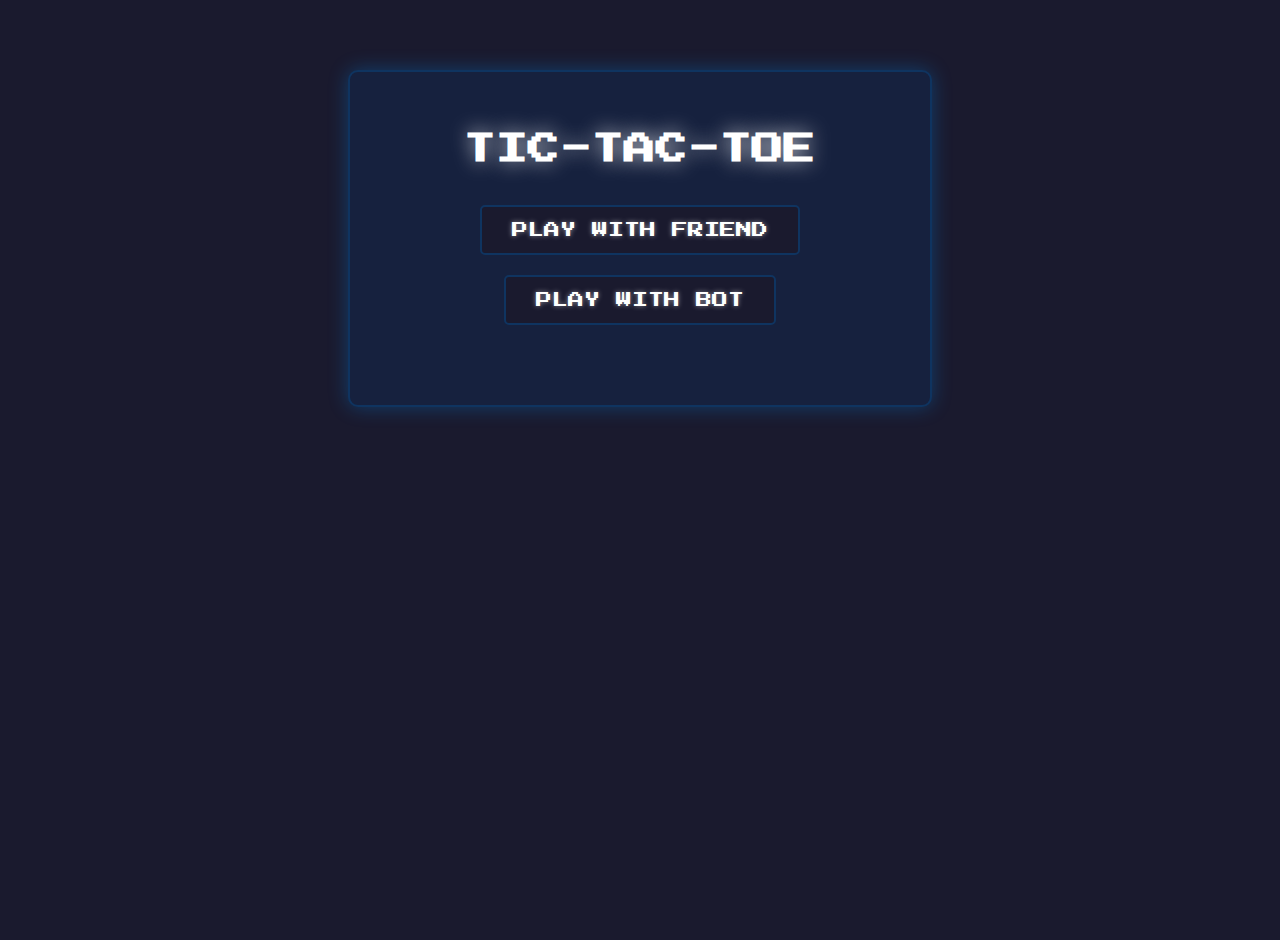
<file: index.html>
<!DOCTYPE html>
<html lang="en">
<head>
    <meta charset="UTF-8">
    <meta name="viewport" content="width=device-width, initial-scale=1.0">
    <title>Arcade Tic-Tac-Toe</title>
    <link rel="stylesheet" href="style.css">
</head>
<body>
    <div class="entry-page" id="entryPage">
        <h1>TIC-TAC-TOE</h1>
        <div class="mode-selection">
            <button class="mode-btn" onclick="startGame('friend')">PLAY WITH FRIEND</button>
            <button class="mode-btn" onclick="startGame('bot')">PLAY WITH BOT</button>
        </div>
    </div>

    <div class="game-container" id="gameContainer">
        <h1>TIC-TAC-TOE</h1>
        <div class="score-board">
            <div class="score">PLAYER X: <span id="scoreX">0</span></div>
            <div class="score">PLAYER O: <span id="scoreO">0</span></div>
        </div>
        <div class="player-turn" id="playerTurn"></div>
        <div class="board" id="board"></div>
        <div class="message" id="message"></div>
        <button class="reset-btn" onclick="resetGame()">NEW GAME</button>
    </div>

    <div class="win-message" id="winMessage">
        <h2 id="winMessageText"></h2>
        <button onclick="closeWinMessage()">PLAY AGAIN</button>
        <button onclick="returnToMenu()">MAIN MENU</button>
    </div>

    <canvas id="winLineCanvas"></canvas>

    <script src="script.js"></script>
</body>
</html>
</file>
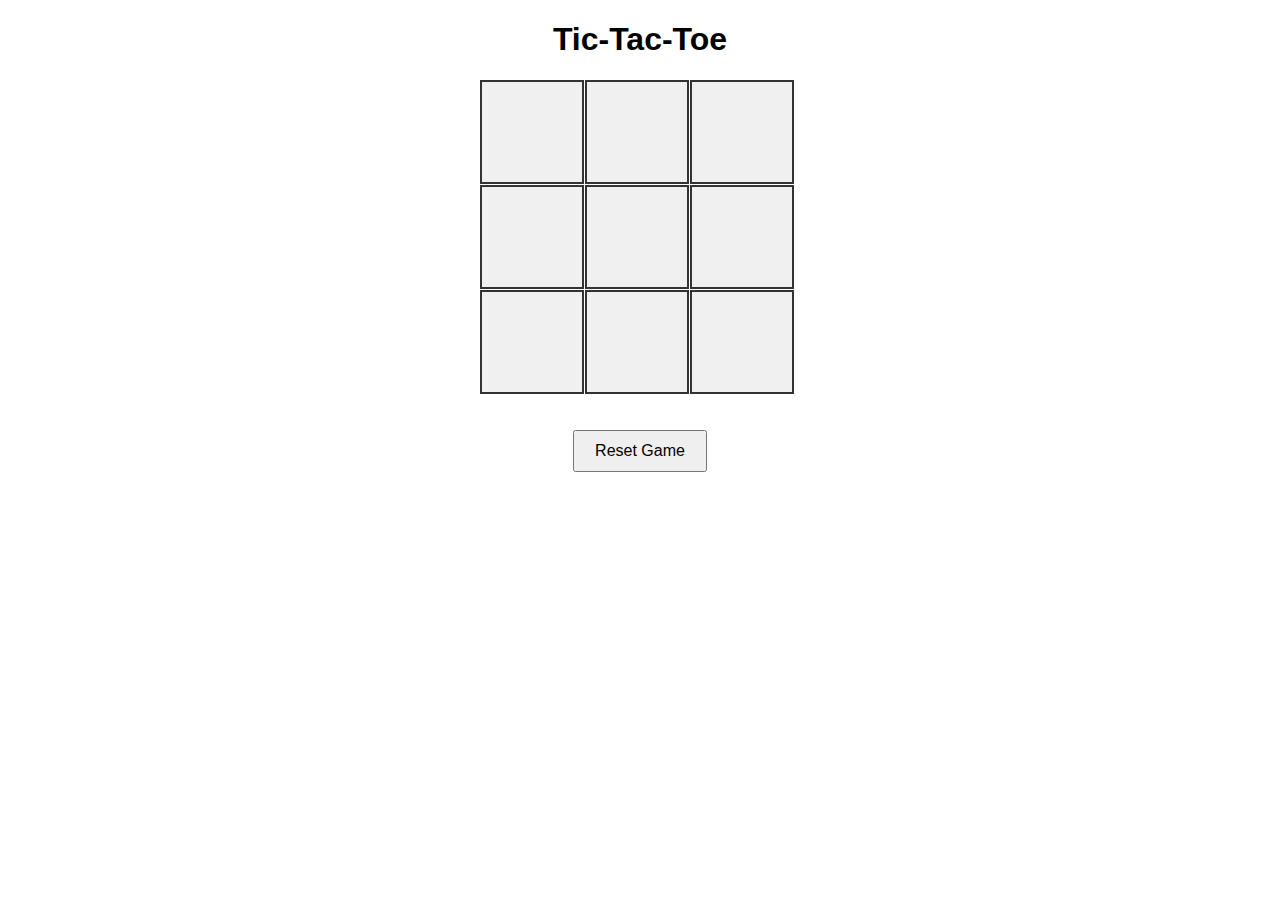
<file: TICTACTOE.html>
<!DOCTYPE html>
<html lang="en">
<head>
    <meta charset="UTF-8">
    <meta name="viewport" content="width=device-width, initial-scale=1.0">
    <title>Tic-Tac-Toe</title>
    <style>
        body {
            font-family: Arial, sans-serif;
            text-align: center;
        }
        .board {
            display: grid;
            grid-template-columns: repeat(3, 100px);
            grid-template-rows: repeat(3, 100px);
            gap: 5px;
            margin: 20px auto;
            width: 320px;
        }
        .cell {
            width: 100px;
            height: 100px;
            display: flex;
            align-items: center;
            justify-content: center;
            font-size: 2em;
            background: #f0f0f0;
            cursor: pointer;
            border: 2px solid #333;
        }
        .cell.taken {
            cursor: not-allowed;
        }
        .message {
            font-size: 1.5em;
            margin-top: 20px;
        }
        .reset-btn {
            margin-top: 20px;
            padding: 10px 20px;
            font-size: 1em;
            cursor: pointer;
        }
    </style>
</head>
<body>
    <h1>Tic-Tac-Toe</h1>
    <div class="board" id="board"></div>
    <div class="message" id="message"></div>
    <button class="reset-btn" onclick="resetGame()">Reset Game</button>

    <script>
        let currentPlayer = '✖️';
        let gameBoard = ["", "", "", "", "", "", "", "", ""];
        let gameActive = true;

        const boardElement = document.getElementById("board");
        const messageElement = document.getElementById("message");

        function createBoard() {
            boardElement.innerHTML = "";
            gameBoard.forEach((cell, index) => {
                const cellElement = document.createElement("div");
                cellElement.classList.add("cell");
                cellElement.dataset.index = index;
                cellElement.textContent = cell;
                cellElement.addEventListener("click", handleMove);
                boardElement.appendChild(cellElement);
            });
        }

        function handleMove(event) {
            if (!gameActive) return;

            const index = event.target.dataset.index;
            if (gameBoard[index] !== "") return;

            gameBoard[index] = currentPlayer;
            event.target.textContent = currentPlayer;
            event.target.classList.add("taken");

            if (checkWin()) {
                messageElement.textContent = `🎉 Player ${currentPlayer} wins!`;
                gameActive = false;
                return;
            }

            if (gameBoard.every(cell => cell !== "")) {
                messageElement.textContent = "It's a draw! 🤝";
                gameActive = false;
                return;
            }

            currentPlayer = currentPlayer === "✖️" ? "⭕" : "✖️";
        }

        function checkWin() {
            const winningCombinations = [
                [0, 1, 2], [3, 4, 5], [6, 7, 8], // Rows
                [0, 3, 6], [1, 4, 7], [2, 5, 8], // Columns
                [0, 4, 8], [2, 4, 6] // Diagonals
            ];

            return winningCombinations.some(combination => {
                const [a, b, c] = combination;
                return gameBoard[a] && gameBoard[a] === gameBoard[b] && gameBoard[a] === gameBoard[c];
            });
        }

        function resetGame() {
            gameBoard = ["", "", "", "", "", "", "", "", ""];
            gameActive = true;
            currentPlayer = "✖️";
            messageElement.textContent = "";
            createBoard();
        }

        createBoard();
    </script>
</body>
</html>
</file>
<file: style.css>
@import url('https://fonts.googleapis.com/css2?family=Press+Start+2P&display=swap');

        body {
            font-family: 'Press Start 2P', cursive;
            text-align: center;
            background: #1a1a2e;
            min-height: 100vh;
            margin: 0;
            padding: 20px;
            display: flex;
            flex-direction: column;
            align-items: center;
            color: #fff;
            text-shadow: 0 0 10px rgba(255, 255, 255, 0.5);
        }

        h1 {
            color: #fff;
            margin-bottom: 30px;
            font-size: 2em;
            text-shadow: 0 0 20px rgba(255, 255, 255, 0.7);
            animation: glow 2s ease-in-out infinite alternate;
        }

        @keyframes glow {
            from {
                text-shadow: 0 0 10px rgba(255, 255, 255, 0.5), 0 0 20px rgba(255, 255, 255, 0.5);
            }
            to {
                text-shadow: 0 0 20px rgba(255, 255, 255, 0.7), 0 0 30px rgba(255, 255, 255, 0.7);
            }
        }

        .game-container {
            background: #16213e;
            padding: 30px;
            border-radius: 10px;
            box-shadow: 0 0 20px rgba(0, 149, 255, 0.3);
            border: 2px solid #0f3460;
            display: none;
        }

        .entry-page {
            background: #16213e;
            padding: 40px;
            border-radius: 10px;
            box-shadow: 0 0 20px rgba(0, 149, 255, 0.3);
            border: 2px solid #0f3460;
            max-width: 500px;
            margin: 50px auto;
        }

        .mode-selection {
            margin: 30px 0;
        }

        .mode-btn {
            padding: 15px 30px;
            margin: 10px;
            font-size: 1em;
            border: 2px solid #0f3460;
            border-radius: 5px;
            cursor: pointer;
            background: #1a1a2e;
            color: #fff;
            transition: all 0.3s ease;
            font-family: 'Press Start 2P', cursive;
            text-shadow: 0 0 5px rgba(255, 255, 255, 0.5);
        }

        .mode-btn:hover {
            background: #0f3460;
            color: #fff;
            transform: scale(1.05);
            box-shadow: 0 0 20px rgba(0, 149, 255, 0.5);
        }

        .mode-btn.active {
            background: #0f3460;
            color: #fff;
        }

        .board {
            display: grid;
            grid-template-columns: repeat(3, 100px);
            grid-template-rows: repeat(3, 100px);
            gap: 10px;
            margin: 20px auto;
            width: 320px;
            background: #1a1a2e;
            padding: 10px;
            border-radius: 10px;
            border: 2px solid #0f3460;
        }

        .cell {
            width: 100px;
            height: 100px;
            display: flex;
            align-items: center;
            justify-content: center;
            font-size: 2.5em;
            background: #16213e;
            cursor: pointer;
            border-radius: 5px;
            transition: all 0.3s ease;
            border: 2px solid #0f3460;
            color: #fff;
        }

        .cell:hover {
            background: #0f3460;
            color: #fff;
            transform: scale(0.95);
            box-shadow: 0 0 15px rgba(0, 149, 255, 0.5);
        }

        .cell.taken {
            cursor: not-allowed;
        }

        .message {
            font-size: 1.2em;
            margin: 20px 0;
            color: #fff;
            font-weight: bold;
            text-shadow: 0 0 10px rgba(255, 255, 255, 0.5);
            min-height: 2em;
        }

        .score-board {
            display: flex;
            justify-content: space-around;
            margin: 20px 0;
            padding: 15px;
            background: #16213e;
            border-radius: 10px;
            border: 2px solid #0f3460;
        }

        .score {
            padding: 10px 20px;
            color: #fff;
        }

        .reset-btn {
            margin-top: 20px;
            padding: 12px 30px;
            font-size: 1em;
            cursor: pointer;
            background: #1a1a2e;
            color: #fff;
            border: 2px solid #0f3460;
            border-radius: 5px;
            transition: all 0.3s ease;
            font-family: 'Press Start 2P', cursive;
        }

        .reset-btn:hover {
            background: #0f3460;
            color: #fff;
            transform: scale(1.05);
            box-shadow: 0 0 20px rgba(0, 149, 255, 0.5);
        }

        canvas {
            position: absolute;
            top: 0;
            left: 0;
            pointer-events: none;
            z-index: 10;
            width: 310px;
            height: 310px;
            margin: 20px auto;
        }

        .player-turn {
            font-size: 1em;
            color: #fff;
            margin: 10px 0;
            text-shadow: 0 0 5px rgba(255, 255, 255, 0.5);
        }

        .win-message {
            position: fixed;
            top: 50%;
            left: 50%;
            transform: translate(-50%, -50%);
            background: rgba(26, 26, 46, 0.95);
            padding: 30px;
            border-radius: 10px;
            border: 2px solid #0f3460;
            box-shadow: 0 0 30px rgba(0, 149, 255, 0.5);
            display: none;
            z-index: 100;
            animation: messageGlow 1s ease-in-out infinite alternate;
        }

        @keyframes messageGlow {
            from {
                box-shadow: 0 0 20px rgba(0, 149, 255, 0.3);
            }
            to {
                box-shadow: 0 0 40px rgba(0, 149, 255, 0.5);
            }
        }

        .win-message h2 {
            color: #fff;
            margin-bottom: 20px;
            font-size: 1.5em;
        }

        .win-message button {
            padding: 10px 20px;
            margin: 10px;
            font-size: 1em;
            cursor: pointer;
            background: #1a1a2e;
            color: #fff;
            border: 2px solid #0f3460;
            border-radius: 5px;
            transition: all 0.3s ease;
            font-family: 'Press Start 2P', cursive;
        }

        .win-message button:hover {
            background: #0f3460;
            color: #fff;
            transform: scale(1.05);
        }
</file>
